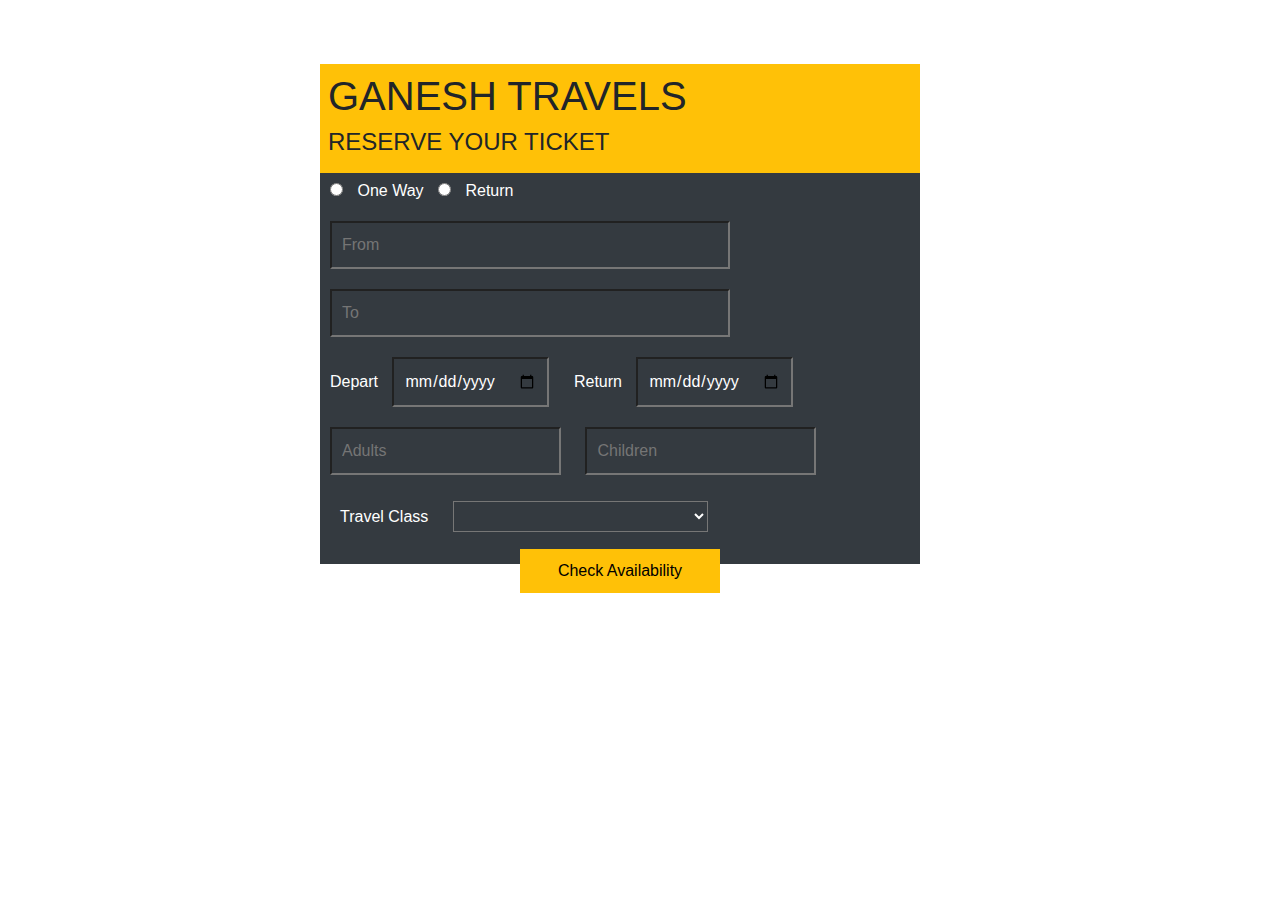
<file: booking.html>
<!DOCTYPE html>
<html lang="en">
<head>
    <meta charset="UTF-8">
    <meta name="viewport" content="width=device-width, initial-scale=1.0">
    <title>Signup Form</title>
    <link rel="stylesheet" href="style.css">
    <!--BOOTSTRAP LINK-->
    <link rel="stylesheet" href="https://maxcdn.bootstrapcdn.com/bootstrap/4.5.0/css/bootstrap.min.css">
</head>
<body>
    <form>

        <div class="signup-form bg-dark">

            <div class="Signup-head bg-warning">
                <h1>GANESH TRAVELS</h1>
				<h4>RESERVE YOUR TICKET</h4>
            </div>

            <div class="signup-content">
                <input type="radio" class="radio" name="r">
                <label class="text-white">One Way</label>
                <input type="radio" class="radio" name="r">
                <label class="text-white">Return</label>
            </div>

            <div class="signup-content2">
                <input type="text" placeholder="From" class="input bg-dark">
                <input type="text" placeholder="To" class="input bg-dark"><br>
            

            <label class="text-white" style="margin-left:10px;">Depart</label>
            <input type="date" class="tarikh bg-dark text-white">
            <label class="text-white" style="margin-left:10px;">Return</label>
            <input type="date" class="tarikh bg-dark">

            <input type="number" class="bg-dark person" placeholder="Adults">
            <input type="number" class="bg-dark person" placeholder="Children"><br>

            <label class="text-white travel">Travel Class</label>
            <select class="bg-dark text-white travel2">
                <option></option>
                <option>CLASSIC</option>
                <option>ULTRA DELUXE</option>
                <option>SEMI DELUXE</option>
                <option>AC SLEEPER SEATER</option>
                <option>NON AC SLEEPER & SEATER</option>
                
            </select>

            <input type="submit" value="Check Availability" class="submit-btn bg-warning">
        </div>
        </div>
    </form>
</body>
</html>
</file>
<file: style.css>
.signup-form{
    height:500px;
    width:600px;
    margin-top:5%;
    margin-left:25%;
}
.Signup-head{
    padding:8px;
}
.signup-content .radio{
    margin:10px 10px;
}
.signup-content2 .input{
    width:400px;
    padding:10px;
    margin:10px;
    color:#fff;
}
.signup-content2 .tarikh{
    margin:10px;
    padding:10px;
    color:#fff;
}
.signup-content2  .person{
    padding:10px;
    margin:10px;
    color:#fff;
}
.signup-content2 .travel{
    margin:20px 20px;
}
.signup-content2 .travel2{
    padding:5px;
}
.signup-content2 .submit-btn{
    border:none;
    outline:none;
    width:200px;
    padding:10px;
    margin-left:200px;
}
</file>
